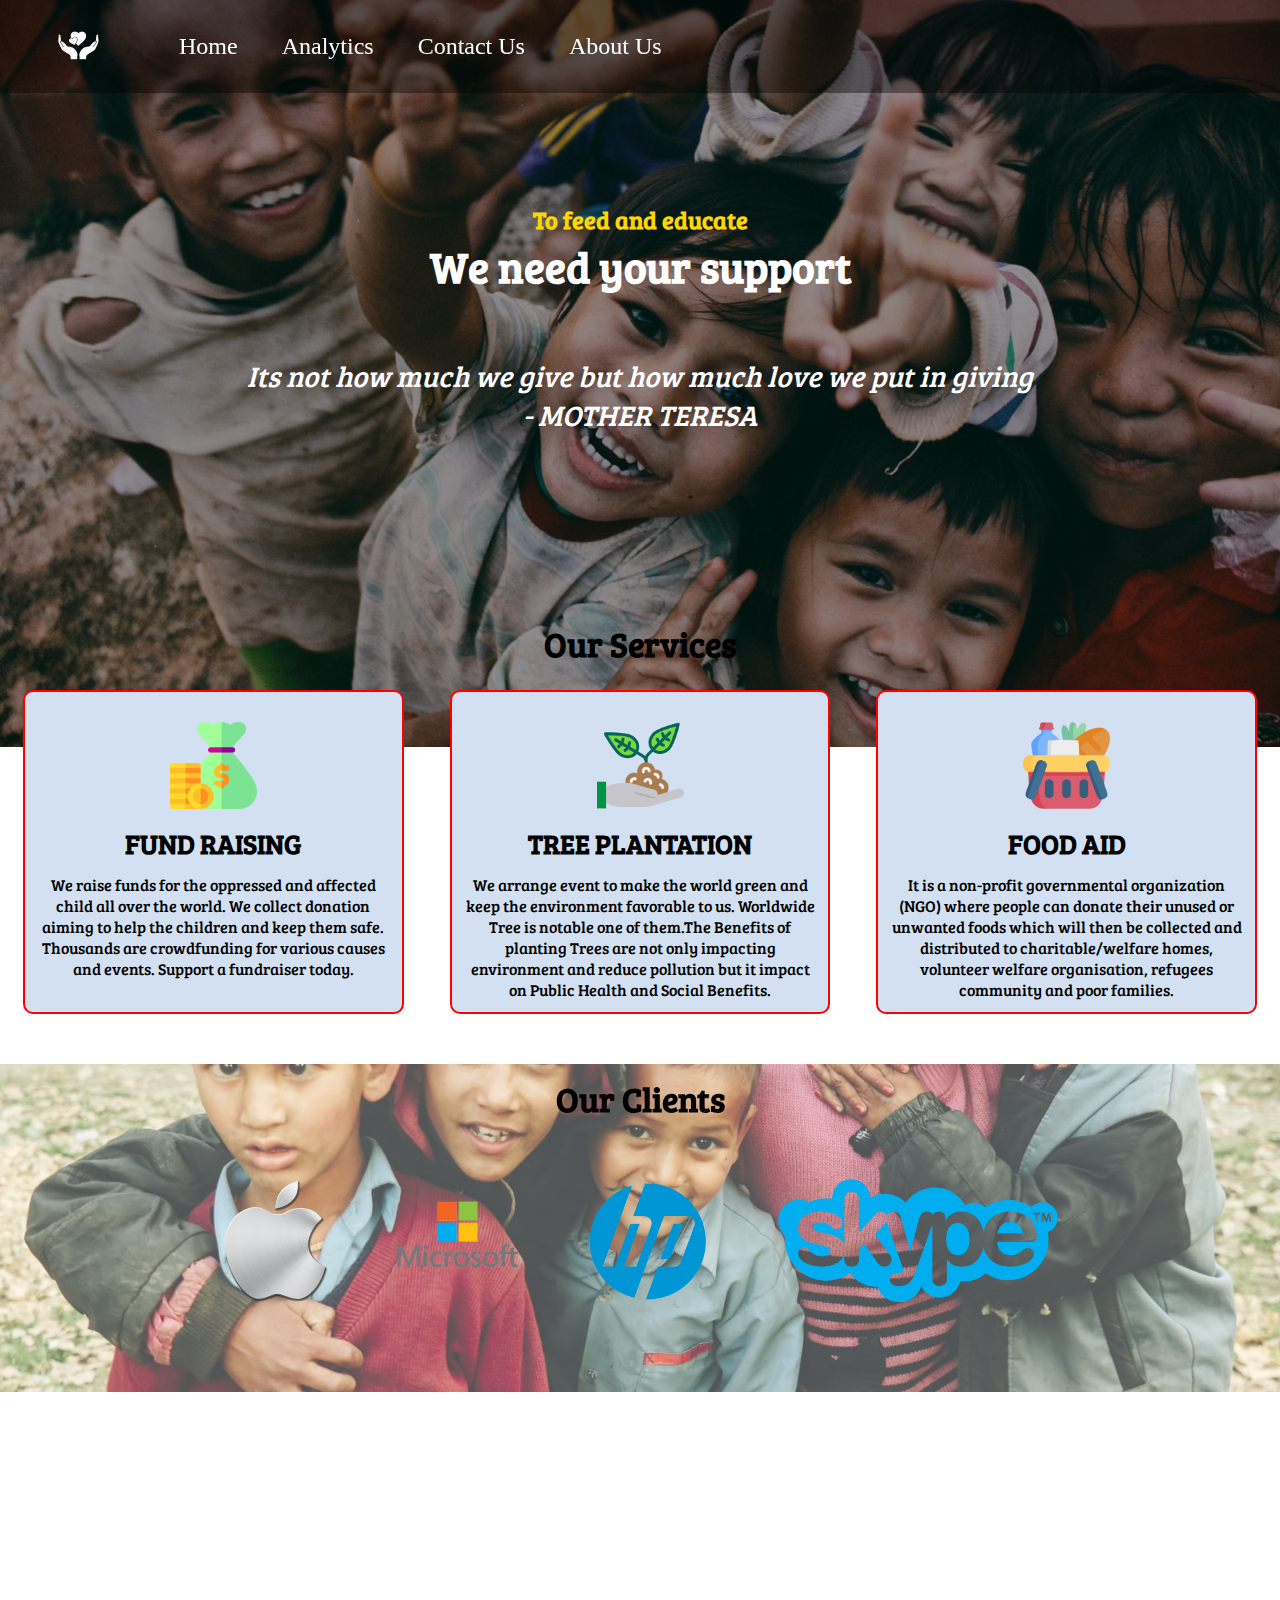
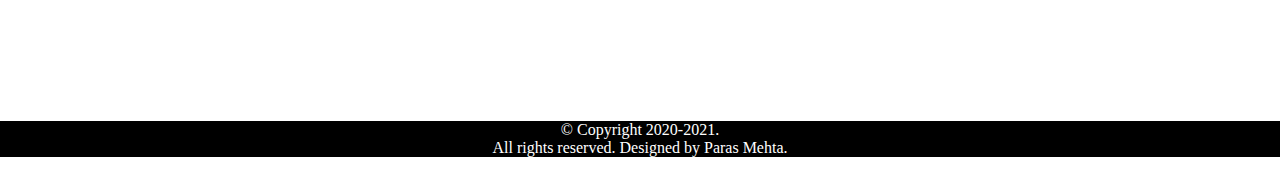
<file: index.html>
<!DOCTYPE html>
<html lang="en">

<head>
    <meta charset="UTF-8">
    <meta http-equiv="X-UA-Compatible" content="IE=edge">
    <meta name="viewport" content="width=device-width, initial-scale=1.0">
    <title>Payment Gateway Integration</title>
    <link rel="stylesheet" href="css/style.css">
    <link href="https://fonts.googleapis.com/css2?family=Baloo+Bhai+2&family=Bree+Serif&display=swap" rel="stylesheet">
    <link href="https://unpkg.com/aos@2.3.1/dist/aos.css" rel="stylesheet">
    <link rel="stylesheet" media="screen and (max-width: 1024px)" href="css/phone.css">
    <script src="js/ham.js" defer></script>
    <script type="text/javascript" src="http://code.jquery.com/jquery-1.7.1.min.js"></script>
    <script src="https://unpkg.com/aos@2.3.1/dist/aos.js"></script>
</head>

<body>
    <nav id="navbar">
        <div id="logo">
            <img src="img/mylogo11.png" alt="Donation">
        </div>
        <div class="hamburger">
            <div class="line"></div>
            <div class="line"></div>
            <div class="line"></div>
        </div>
        <ul class="nav-links">
            <li><a href="index.html">Home</a></li>
            <li><a href="#analytics">Analytics</a></li>
            <li><a href="contactus.html">Contact Us</a></li>
            <li><a href="aboutus.html">About Us</a></li>
        </ul>

    </nav>
    <section id="home">
        <h4>To feed and educate</h4>
        <h1>We need your support</h1>
        <p>
            Its not how much we give but how much love we put in giving
        </p>
        <p class="teresa">
            - MOTHER TERESA
        </p>
        <form id="razor-pay">
            <script src="https://checkout.razorpay.com/v1/payment-button.js" data-payment_button_id="pl_HiEZqBVhnMRxwS"
                async> </script>
        </form>
    </section>
    <section class="services-container" id="our-services">
        <h1>Our Services</h1>
        <div id="services">
            <div class="box">
                <img src="img/fund.png" alt="Error">
                <h2>FUND RAISING</h2>
                <p>We raise funds for the oppressed and affected child all over the world. We collect donation aiming to
                    help the children and keep them safe. Thousands are crowdfunding for various causes and events.
                    Support a fundraiser today.
                </p>
            </div>
            <div class="box">
                <img src="img/plant.png" alt="Error">
                <h2>TREE PLANTATION</h2>
                <p>We arrange event to make the world green and keep the environment favorable to us. Worldwide Tree
                    is notable one of them.The Benefits of planting Trees are not only impacting environment and
                    reduce pollution but it impact on Public Health and Social Benefits. </p>
            </div>
            <div class="box">
                <img src="img/groceries.png" alt="Error">
                <h2>FOOD AID</h2>
                <p>It is a non-profit governmental organization (NGO) where people can donate their unused or
                    unwanted foods which will then be collected and distributed to charitable/welfare homes,
                    volunteer welfare organisation, refugees community and poor families.</p>
            </div>
        </div>
    </section>

    <section id="client-section">
        <h1>Our Clients</h1>
        <div id="clients">
            <div class="clients-item">
                <img src="img/logo1.png" alt="Error">
            </div>
            <div class="clients-item">
                <img src="img/logo2.png" alt="Error">
            </div>
            <div class="clients-item">
                <img src="img/logo3.png" alt="Error">
            </div>
            <div class="clients-item">
                <img src="img/logo4.png" alt="Error">
            </div>
        </div>
    </section>

    <section id="analytics">
        <div id="analytics-section">
            <h2 data-aos="fade-up"> <span>Our Team</span> <span></span> </h2>
            <div class="analytics_box" data-aos="fade-up">
                <div class="analytics_item" data-aos="fade-right" data-delay="150">
                    <img src="img/donators.png" alt="Donators" />
                    <h3 class="analytics_count"><span data-count="250">0</span>+</h3>
                    <h5 class="analytics_term">Donators</h5>
                </div>
                <div class="analytics_item">
                    <img src="img/projects.png" alt="Projects" />
                    <h3 class="analytics_count"><span data-count="10">0</span>+</h3>
                    <h5 class="analytics_term">Projects</h5>
                </div>
                <div class="analytics_item" data-aos="fade-left" data-delay="250">
                    <img src="img/common.png" alt="Team" />
                    <h3 class="analytics_count"><span data-count="40">0</span>+</h3>
                    <h5 class="analytics_term">Team</h5>
                </div>
            </div>
        </div>
    </section>

    <footer id="footer-home">
        <div id="copyright"> &copy; Copyright 2020-2021. <br> All rights reserved. Designed by Paras Mehta.</div>
    </footer>

    <!-- Custom JavaScript -->
    <script defer src="js/analytics.js"></script>
    <script>
        AOS.init({
            delay: 100,
            duration: 1000,
            easing: 'ease-in-out',
            once: true
        });
    </script>
</body>

</html>
</file>
<file: css/phone.css>
.line {
    width: 30px;
    height: 3px;
    background: white;
    margin: 5px;
}

#navbar
{
    position: relative;
}

.hamburger {
    position: absolute;
    cursor: pointer;
    right: 5%;
    top: 50%;
    transform: translate(-5%, -50%);
    z-index: 2;
}

.nav-links {
    position: fixed;
    display: flex;
    background: #5b78c7;
    height: 40vh;
    width: 100%;
    top: -42px;
    align-items: center;
    justify-content: center;
    flex-direction: column;
    clip-path: circle(100px at 90% -10%);
    -webkit-clip-path: circle(100px at 90% -50%);
    transition: all 1s ease-out;
    pointer-events: none; 
}

.nav-links.open {
    clip-path: circle(1000px at 90% -20%);
    -webkit-clip-path: circle(1000px at 90% -20%);
    pointer-events: all;
}

.nav-links li a {
    font-size: 25px;
}

.nav-links li:nth-child(1) {
    transition: all 0.2s ease 0.2s;
}

.nav-links li:nth-child(2) {
    transition: all 0.2s ease 0.2s;
}

.navlink li:nth-child(3) {
    transition: all 0.2s ease 0.2s;
}

.navlink li:nth-child(4) {
    transition: all 0.2s ease 0.2s;
}

.nav-links li {
    opacity: 0;
}

li.fade {
    opacity: 1;
}

.fade:not(.show) {
      opacity: 1;
}

#home {
    flex-direction: column;
    height: 525px;
    align-items: center;
    padding:4px 0px ;
}

#home::before{
    height: 94%;

}

#services {
    display: flex;
    flex-direction: column;
}

@media screen and (min-width : 411px) and (max-width : 412px){
    #home::before {
        height: 77%;
    }

    #clients {
        flex-wrap: wrap;
    }

    .box {
    height: 0%;
    width: 345px;
    }
}

.services-container h1 {
    font-size: 1.8rem;
}

@media screen and (min-width : 360px) and (max-width : 361px){
    .services-container h1 {
        margin-top: 0px;
    }

    .box {
        width: 290px;
        height: 340px;
        margin-bottom: 33px;
    }
}

#clients {
    display: flex;
    flex-wrap: wrap;
}

#client-section::before {
    width: 100%;
    height: 85%;
}

@media screen and (min-width : 320px) and (max-width : 321px){
    #home::before {
        height: 108%;
    }

    .box {
        width: 264px;
        height: 0%;
    }
}

@media screen and (min-width : 375px) and (max-width : 376px){
    #home::before {
        height: 76%;
    }

    #home p {
        font-size: 1.5rem;
        padding: 10px;
    }

    .box {
        height: 0%;
        width: 305px;
    }
}

@media screen and (min-width : 414px) and (max-width : 414px){

   #home::before {
        height: 84%;
    }

   .box {
        width: 350px;
    }
}

@media only screen and (min-width : 768px) and (max-width : 1024px) {
    
    #navbar ul li a {
        font-size: 21px;
    }
    
    #home{ 
            height: 612px;
            padding: 3px 0px;
            margin-top: -15%;
    }

    #home::before{
         height: 49%;
        } 

    #home h1 {
        margin-bottom: 20px;
        font-size: 1.7rem;
    }
    
    #services{
        flex-direction: column;
    }

    .services-container h1 {
        margin-top: -72px;
    }

    .services-container h2 {
        font-size: 1.5rem;
        padding: 5px;
    }

    .box {
        width: 91%;
        height: 265px;
    }
     
    .box img {
        height: 65px;
        margin-top: 15px;
    }

    .box p {
        font-size: 18px;
    }
        
    #clients{
        display: flex;
        flex-wrap: wrap;
    }
    
    #clients-item{
        margin: 0px 4px;
    }
    
    #clients img{
        height: 85px;
    }
    
    #clients-section{
        position: relative;
    }
    
    #clients-section::before{
        height: 100%;
    }
}

@media screen and (min-width : 1024px) and (max-width : 1025px){

    #home {
        height: 615px;
        padding: 3px 0px;
        margin-top: 0%;
    }

    .box p {
        font-size: 23px;
    }

    .services-container h1 {
        margin: 35px;
        margin-top: -35px;
    }
}
</file>
<file: css/style.css>
/* CSS Reset */
*{
    margin: 0;
    padding: 0;
}

/* CSS Variables */
:root{
    --navbar-height: 50px;
}

html{
    scroll-behavior: smooth;
}

/* Navigation Bar */
#logo{
    margin: 5px 34px;
}

#logo img{
    margin: 0px 6px;
    height: 77px;
    padding-top: 2px;
    filter: invert(100%);
}

#navbar {
    top: 0px;
    display: flex;
    align-items: center;
    position: sticky;
}

#navbar ul {
    display: flex;
    align-items: center;
    text-decoration: none;
}

#navbar::before {
    content: "";
    background-color: black;
    position: absolute;
    height: 100%;
    width: 100%;
    top: 0px;
    left: 0px;
    right: 0px;
    z-index: -1;
    opacity: 0.4;
}

#navbar li {
    list-style: none;
    font-size: 1.5rem;
}

#navbar li a {
    color: white;
    display: block;
    padding: 3px 22px;
    border-radius: 20px;
    text-decoration: none;
}

#navbar li a:hover {
    color: black;
    background-color: white;
}

/* Home Section */
#home{
    display: flex;
    flex-direction: column;
    padding: 3px 200px;
    height: 510px;
    align-items: center;
    justify-content: center;
}

#home::before{
    content: "";
    position: absolute;
    background:url('../img/photo4.jpg') no-repeat center center/cover;
    filter: brightness(60%);
    top: 0px;
    left: 0px;
    width: 100%; 
    height: 83%;
    z-index: -1;
}

#home h1{
    color: white;
    text-align: center;
    margin-bottom: 61px;
    font-size: 2.7rem;
    font-family: 'Bree Serif', serif;
}

#home p {
    color: white;
    text-align: center;
    font-size: 1.8rem;
    font-family: 'Bree Serif', serif;
    font-style: italic;
}

#home h4{
    color: gold;
    text-align: center;
    font-size: 1.5rem;
    font-family: 'Bree Serif', serif;
} 

.teresa{
    margin-bottom: 120px;
}

#razor-pay{
    margin-top: -100px;
    padding: 23px;
}

/* Services Section */

.services-container h1{
    color: black;
    text-align: center;
    margin-bottom: 12px;
    font-size: 2.1rem;
    font-family: 'Bree Serif', serif;
    padding: 12px;
}

.services-container h2{
    color: black;
    text-align: center;
    font-family: 'Bree Serif', serif;
    font-size: 1.7rem;
    padding: 12px;
}

#services{
    display: flex;
    justify-content: space-evenly;
}

.box{
    border: 2px solid red;
    border-radius: 10px;
    background-color: #d3e0f1;
    margin: 0px 23px;
    justify-content: space-evenly;
    width: 510px;
    text-align: center;
    height: 300px;
    padding: 10px;
    margin-bottom: 50px;
}

.box img{
    height: 87px;
    margin-top: 20px;
}

.box p{
    font-family: 'Bree Serif', serif;
}

/* Client Section */

#client-section h1{
    color: black;
    text-align: center;
    margin-bottom: 12px;
    font-size: 2.1rem;
    font-family: 'Bree Serif', serif;
    padding: 12px;
} 

#client-section {
    position: relative;
}

#client-section::before {
    content: "";
    position: absolute;
    background: url(../img/photo6.jpg) no-repeat center center/cover;
    width: 100%;
    height: 79%;
    padding-bottom: 110px;
    z-index: -1;
    opacity: 0.7;
}

.clients-item {
    padding: 34px;
}

#clients {
    display: flex;
    flex-direction: row;
    justify-content: center;
    align-items: center;
}

#clients img {
    height: 123px;
}

/* Analytics */

#analytics h2{
    color: black;
    text-align: center;
    margin-bottom: 5px;
    font-size: 2.1rem;
    font-family: 'Bree Serif', serif;
    padding: 12px;
} 

#analytics-section{
    margin-top: 50px;
}

.analytics_box{
    display: flex;
    flex-direction: row;
    flex-wrap: wrap;
    justify-content: space-evenly;
    background: url('../img/analytics.jpg');    
    margin-bottom: 50px;
  }
  
  .analytics_box .analytics_item {
    text-align: center;
    margin-top: 25px;
  }
  
  .analytics_box .analytics_item img {
    width: 90px;
    height: auto;
    margin: auto;
    padding: 10px;
    border: 4px double black;
    border-radius: 50%;
  }
  
  .analytics_box .analytics_item .analytics_count {
    margin-top: 15px;
  }
  
  .analytics_box .analytics_item .analytics_term {
    font-variant: small-caps;
    letter-spacing: 1px;
    font-size: 20px !important;
  }

/* Footer Section */

#footer-home{
        position: relative;
        background-color: black;
        color: white;
        /* width: 97%; */
        text-align: center;
        display: block;
        bottom: 0px;
        right: 0px;
        left: 0px;
}

#contact-us{
    position: absolute;
    background-color: black;
    color: white;
    /* width: 97%; */
    text-align: center;
    display: block;
    bottom: 0px;
    right: 0px;
    left: 0px;
}
</file>
